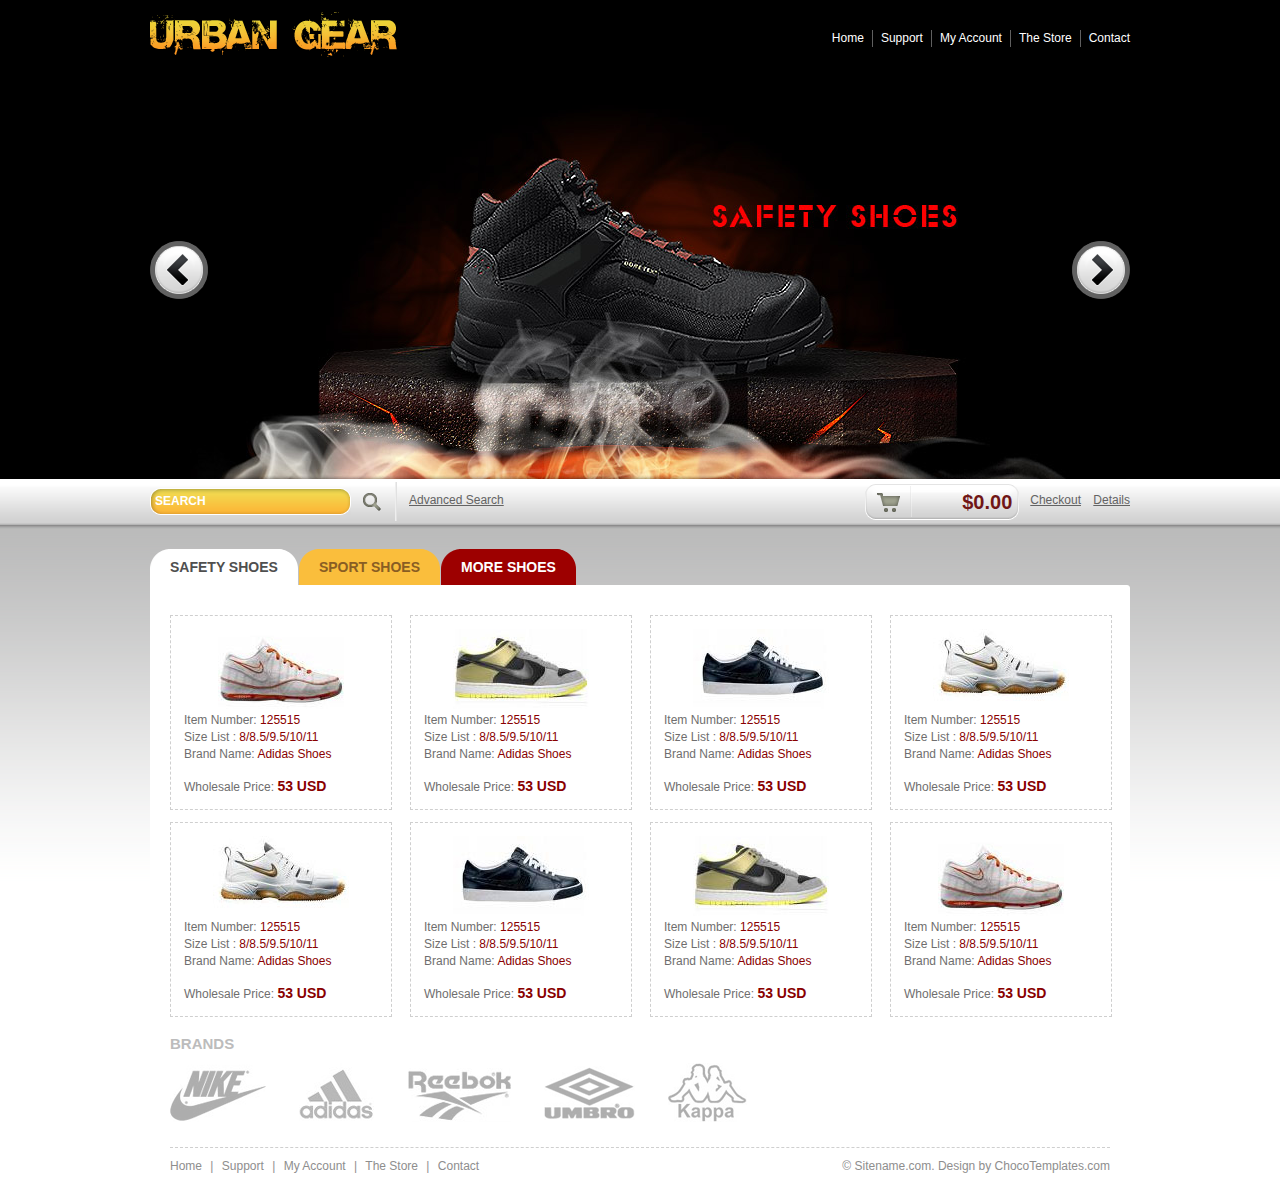
<file: shoes/index.html>
<!DOCTYPE html PUBLIC "-//W3C//DTD XHTML 1.0 Transitional//EN" "http://www.w3.org/TR/xhtml1/DTD/xhtml1-transitional.dtd">
<html xmlns="http://www.w3.org/1999/xhtml">
<head>
<title>Wing the Air</title>
<meta http-equiv="Content-type" content="text/html; charset=utf-8" />
<link rel="stylesheet" href="css/style.css" type="text/css" media="all" />
<!--[if lte IE 6]><style type="text/css" media="screen">.tabbed { height:420px; }</style><![endif]-->
<script src="js/jquery-1.4.1.min.js" type="text/javascript"></script>
<script src="js/jquery.jcarousel.pack.js" type="text/javascript"></script>
<script src="js/jquery.slide.js" type="text/javascript"></script>
<script src="js/jquery-func.js" type="text/javascript"></script>
</head>
<body>
<!-- Top -->
<div id="top">
  <div class="shell">
    <!-- Header -->
    <div id="header">
      <h1 id="logo"><a href="#">Urgan Gear</a></h1>
      <div id="navigation">
        <ul>
          <li><a href="#">Home</a></li>
          <li><a href="#">Support</a></li>
          <li><a href="#">My Account</a></li>
          <li><a href="#">The Store</a></li>
          <li class="last"><a href="#">Contact</a></li>
        </ul>
      </div>
    </div>
    <!-- End Header -->
    <!-- Slider -->
    <div id="slider">
      <div id="slider-holder">
        <ul>
          <li><a href="#"><img src="css/images/slide1.jpg" alt="" /></a></li>
          <li><a href="#"><img src="css/images/slide2.jpg" alt="" /></a></li>
          <li><a href="#"><img src="css/images/slide1.jpg" alt="" /></a></li>
          <li><a href="#"><img src="css/images/slide2.jpg" alt="" /></a></li>
          <li><a href="#"><img src="css/images/slide1.jpg" alt="" /></a></li>
          <li><a href="#"><img src="css/images/slide2.jpg" alt="" /></a></li>
        </ul>
      </div>
      <div id="slider-nav"> <a href="#" class="prev">Previous</a> <a href="#" class="next">Next</a> </div>
    </div>
    <!-- End Slider -->
  </div>
</div>
<!-- Top -->
<!-- Main -->
<div id="main">
  <div class="shell">
    <!-- Search, etc -->
    <div class="options">
      <div class="search">
        <form action="#" method="post">
          <span class="field">
          <input type="text" class="blink" value="SEARCH" title="SEARCH" />
          </span>
          <input type="text" class="search-submit" value="GO" />
        </form>
      </div>
      <span class="left"><a href="#">Advanced Search</a></span>
      <div class="right"> <span class="cart"> <a href="#" class="cart-ico">&nbsp;</a> <strong>$0.00</strong> </span> <span class="left more-links"> <a href="#">Checkout</a> <a href="#">Details</a> </span> </div>
    </div>
    <!-- End Search, etc -->
    <!-- Content -->
    <div id="content">
      <!-- Tabs -->
      <div class="tabs">
        <ul>
          <li><a href="#" class="active"><span>Safety Shoes</span></a></li>
          <li><a href="#"><span>Sport Shoes</span></a></li>
          <li><a href="#" class="red"><span>More Shoes</span></a></li>
        </ul>
      </div>
      <!-- Tabs -->
      <!-- Container -->
      <div id="container">
        <div class="tabbed">
          <!-- First Tab Content -->
          <div class="tab-content" style="display:block;">
            <div class="items">
              <div class="cl">&nbsp;</div>
              <ul>
                <li>
                  <div class="image"> <a href="#"><img src="css/images/image1.jpg" alt="" /></a> </div>
                  <p> Item Number: <span>125515</span><br />
                    Size List : <span>8/8.5/9.5/10/11</span><br />
                    Brand Name: <a href="#">Adidas Shoes</a> </p>
                  <p class="price">Wholesale Price: <strong>53 USD</strong></p>
                </li>
                <li>
                  <div class="image"> <a href="#"><img src="css/images/image2.jpg" alt="" /></a> </div>
                  <p> Item Number: <span>125515</span><br />
                    Size List : <span>8/8.5/9.5/10/11</span><br />
                    Brand Name: <a href="#">Adidas Shoes</a> </p>
                  <p class="price">Wholesale Price: <strong>53 USD</strong></p>
                </li>
                <li>
                  <div class="image"> <a href="#"><img src="css/images/image3.jpg" alt="" /></a> </div>
                  <p> Item Number: <span>125515</span><br />
                    Size List : <span>8/8.5/9.5/10/11</span><br />
                    Brand Name: <a href="#">Adidas Shoes</a> </p>
                  <p class="price">Wholesale Price: <strong>53 USD</strong></p>
                </li>
                <li>
                  <div class="image"> <a href="#"><img src="css/images/image4.jpg" alt="" /></a> </div>
                  <p> Item Number: <span>125515</span><br />
                    Size List : <span>8/8.5/9.5/10/11</span><br />
                    Brand Name: <a href="#">Adidas Shoes</a> </p>
                  <p class="price">Wholesale Price: <strong>53 USD</strong></p>
                </li>
                <li>
                  <div class="image"> <a href="#"><img src="css/images/image4.jpg" alt="" /></a> </div>
                  <p> Item Number: <span>125515</span><br />
                    Size List : <span>8/8.5/9.5/10/11</span><br />
                    Brand Name: <a href="#">Adidas Shoes</a> </p>
                  <p class="price">Wholesale Price: <strong>53 USD</strong></p>
                </li>
                <li>
                  <div class="image"> <a href="#"><img src="css/images/image3.jpg" alt="" /></a> </div>
                  <p> Item Number: <span>125515</span><br />
                    Size List : <span>8/8.5/9.5/10/11</span><br />
                    Brand Name: <a href="#">Adidas Shoes</a> </p>
                  <p class="price">Wholesale Price: <strong>53 USD</strong></p>
                </li>
                <li>
                  <div class="image"> <a href="#"><img src="css/images/image2.jpg" alt="" /></a> </div>
                  <p> Item Number: <span>125515</span><br />
                    Size List : <span>8/8.5/9.5/10/11</span><br />
                    Brand Name: <a href="#">Adidas Shoes</a> </p>
                  <p class="price">Wholesale Price: <strong>53 USD</strong></p>
                </li>
                <li>
                  <div class="image"> <a href="#"><img src="css/images/image1.jpg" alt="" /></a> </div>
                  <p> Item Number: <span>125515</span><br />
                    Size List : <span>8/8.5/9.5/10/11</span><br />
                    Brand Name: <a href="#">Adidas Shoes</a> </p>
                  <p class="price">Wholesale Price: <strong>53 USD</strong></p>
                </li>
              </ul>
              <div class="cl">&nbsp;</div>
            </div>
          </div>
          <!-- End First Tab Content -->
          <!-- Second Tab Content -->
          <div class="tab-content">
            <div class="items">
              <div class="cl">&nbsp;</div>
              <ul>
                <li>
                  <div class="image"> <a href="#"><img src="css/images/image2.jpg" alt="" /></a> </div>
                  <p> Item Number: <span>125515</span><br />
                    Size List : <span>8/8.5/9.5/10/11</span><br />
                    Brand Name: <a href="#">Adidas Shoes</a> </p>
                  <p class="price">Wholesale Price: <strong>53 USD</strong></p>
                </li>
                <li>
                  <div class="image"> <a href="#"><img src="css/images/image2.jpg" alt="" /></a> </div>
                  <p> Item Number: <span>125515</span><br />
                    Size List : <span>8/8.5/9.5/10/11</span><br />
                    Brand Name: <a href="#">Adidas Shoes</a> </p>
                  <p class="price">Wholesale Price: <strong>53 USD</strong></p>
                </li>
                <li>
                  <div class="image"> <a href="#"><img src="css/images/image2.jpg" alt="" /></a> </div>
                  <p> Item Number: <span>125515</span><br />
                    Size List : <span>8/8.5/9.5/10/11</span><br />
                    Brand Name: <a href="#">Adidas Shoes</a> </p>
                  <p class="price">Wholesale Price: <strong>53 USD</strong></p>
                </li>
                <li>
                  <div class="image"> <a href="#"><img src="css/images/image2.jpg" alt="" /></a> </div>
                  <p> Item Number: <span>125515</span><br />
                    Size List : <span>8/8.5/9.5/10/11</span><br />
                    Brand Name: <a href="#">Adidas Shoes</a> </p>
                  <p class="price">Wholesale Price: <strong>53 USD</strong></p>
                </li>
                <li>
                  <div class="image"> <a href="#"><img src="css/images/image1.jpg" alt="" /></a> </div>
                  <p> Item Number: <span>125515</span><br />
                    Size List : <span>8/8.5/9.5/10/11</span><br />
                    Brand Name: <a href="#">Adidas Shoes</a> </p>
                  <p class="price">Wholesale Price: <strong>53 USD</strong></p>
                </li>
                <li>
                  <div class="image"> <a href="#"><img src="css/images/image1.jpg" alt="" /></a> </div>
                  <p> Item Number: <span>125515</span><br />
                    Size List : <span>8/8.5/9.5/10/11</span><br />
                    Brand Name: <a href="#">Adidas Shoes</a> </p>
                  <p class="price">Wholesale Price: <strong>53 USD</strong></p>
                </li>
                <li>
                  <div class="image"> <a href="#"><img src="css/images/image1.jpg" alt="" /></a> </div>
                  <p> Item Number: <span>125515</span><br />
                    Size List : <span>8/8.5/9.5/10/11</span><br />
                    Brand Name: <a href="#">Adidas Shoes</a> </p>
                  <p class="price">Wholesale Price: <strong>53 USD</strong></p>
                </li>
                <li>
                  <div class="image"> <a href="#"><img src="css/images/image1.jpg" alt="" /></a> </div>
                  <p> Item Number: <span>125515</span><br />
                    Size List : <span>8/8.5/9.5/10/11</span><br />
                    Brand Name: <a href="#">Adidas Shoes</a> </p>
                  <p class="price">Wholesale Price: <strong>53 USD</strong></p>
                </li>
              </ul>
              <div class="cl">&nbsp;</div>
            </div>
          </div>
          <!-- End Second Tab Content -->
          <!-- Third Tab Content -->
          <div class="tab-content">
            <div class="items">
              <div class="cl">&nbsp;</div>
              <ul>
                <li>
                  <div class="image"> <a href="#"><img src="css/images/image3.jpg" alt="" /></a> </div>
                  <p> Item Number: <span>125515</span><br />
                    Size List : <span>8/8.5/9.5/10/11</span><br />
                    Brand Name: <a href="#">Adidas Shoes</a> </p>
                  <p class="price">Wholesale Price: <strong>53 USD</strong></p>
                </li>
                <li>
                  <div class="image"> <a href="#"><img src="css/images/image3.jpg" alt="" /></a> </div>
                  <p> Item Number: <span>125515</span><br />
                    Size List : <span>8/8.5/9.5/10/11</span><br />
                    Brand Name: <a href="#">Adidas Shoes</a> </p>
                  <p class="price">Wholesale Price: <strong>53 USD</strong></p>
                </li>
                <li>
                  <div class="image"> <a href="#"><img src="css/images/image3.jpg" alt="" /></a> </div>
                  <p> Item Number: <span>125515</span><br />
                    Size List : <span>8/8.5/9.5/10/11</span><br />
                    Brand Name: <a href="#">Adidas Shoes</a> </p>
                  <p class="price">Wholesale Price: <strong>53 USD</strong></p>
                </li>
                <li>
                  <div class="image"> <a href="#"><img src="css/images/image3.jpg" alt="" /></a> </div>
                  <p> Item Number: <span>125515</span><br />
                    Size List : <span>8/8.5/9.5/10/11</span><br />
                    Brand Name: <a href="#">Adidas Shoes</a> </p>
                  <p class="price">Wholesale Price: <strong>53 USD</strong></p>
                </li>
                <li>
                  <div class="image"> <a href="#"><img src="css/images/image4.jpg" alt="" /></a> </div>
                  <p> Item Number: <span>125515</span><br />
                    Size List : <span>8/8.5/9.5/10/11</span><br />
                    Brand Name: <a href="#">Adidas Shoes</a> </p>
                  <p class="price">Wholesale Price: <strong>53 USD</strong></p>
                </li>
                <li>
                  <div class="image"> <a href="#"><img src="css/images/image4.jpg" alt="" /></a> </div>
                  <p> Item Number: <span>125515</span><br />
                    Size List : <span>8/8.5/9.5/10/11</span><br />
                    Brand Name: <a href="#">Adidas Shoes</a> </p>
                  <p class="price">Wholesale Price: <strong>53 USD</strong></p>
                </li>
                <li>
                  <div class="image"> <a href="#"><img src="css/images/image4.jpg" alt="" /></a> </div>
                  <p> Item Number: <span>125515</span><br />
                    Size List : <span>8/8.5/9.5/10/11</span><br />
                    Brand Name: <a href="#">Adidas Shoes</a> </p>
                  <p class="price">Wholesale Price: <strong>53 USD</strong></p>
                </li>
                <li>
                  <div class="image"> <a href="#"><img src="css/images/image4.jpg" alt="" /></a> </div>
                  <p> Item Number: <span>125515</span><br />
                    Size List : <span>8/8.5/9.5/10/11</span><br />
                    Brand Name: <a href="#">Adidas Shoes</a> </p>
                  <p class="price">Wholesale Price: <strong>53 USD</strong></p>
                </li>
                <li>
                  <div class="image"> <a href="#"><img src="css/images/image2.jpg" alt="" /></a> </div>
                  <p> Item Number: <span>125515</span><br />
                    Size List : <span>8/8.5/9.5/10/11</span><br />
                    Brand Name: <a href="#">Adidas Shoes</a> </p>
                  <p class="price">Wholesale Price: <strong>53 USD</strong></p>
                </li>
                <li>
                  <div class="image"> <a href="#"><img src="css/images/image2.jpg" alt="" /></a> </div>
                  <p> Item Number: <span>125515</span><br />
                    Size List : <span>8/8.5/9.5/10/11</span><br />
                    Brand Name: <a href="#">Adidas Shoes</a> </p>
                  <p class="price">Wholesale Price: <strong>53 USD</strong></p>
                </li>
                <li>
                  <div class="image"> <a href="#"><img src="css/images/image2.jpg" alt="" /></a> </div>
                  <p> Item Number: <span>125515</span><br />
                    Size List : <span>8/8.5/9.5/10/11</span><br />
                    Brand Name: <a href="#">Adidas Shoes</a> </p>
                  <p class="price">Wholesale Price: <strong>53 USD</strong></p>
                </li>
                <li>
                  <div class="image"> <a href="#"><img src="css/images/image2.jpg" alt="" /></a> </div>
                  <p> Item Number: <span>125515</span><br />
                    Size List : <span>8/8.5/9.5/10/11</span><br />
                    Brand Name: <a href="#">Adidas Shoes</a> </p>
                  <p class="price">Wholesale Price: <strong>53 USD</strong></p>
                </li>
                <li>
                  <div class="image"> <a href="#"><img src="css/images/image1.jpg" alt="" /></a> </div>
                  <p> Item Number: <span>125515</span><br />
                    Size List : <span>8/8.5/9.5/10/11</span><br />
                    Brand Name: <a href="#">Adidas Shoes</a> </p>
                  <p class="price">Wholesale Price: <strong>53 USD</strong></p>
                </li>
                <li>
                  <div class="image"> <a href="#"><img src="css/images/image1.jpg" alt="" /></a> </div>
                  <p> Item Number: <span>125515</span><br />
                    Size List : <span>8/8.5/9.5/10/11</span><br />
                    Brand Name: <a href="#">Adidas Shoes</a> </p>
                  <p class="price">Wholesale Price: <strong>53 USD</strong></p>
                </li>
                <li>
                  <div class="image"> <a href="#"><img src="css/images/image1.jpg" alt="" /></a> </div>
                  <p> Item Number: <span>125515</span><br />
                    Size List : <span>8/8.5/9.5/10/11</span><br />
                    Brand Name: <a href="#">Adidas Shoes</a> </p>
                  <p class="price">Wholesale Price: <strong>53 USD</strong></p>
                </li>
                <li>
                  <div class="image"> <a href="#"><img src="css/images/image1.jpg" alt="" /></a> </div>
                  <p> Item Number: <span>125515</span><br />
                    Size List : <span>8/8.5/9.5/10/11</span><br />
                    Brand Name: <a href="#">Adidas Shoes</a> </p>
                  <p class="price">Wholesale Price: <strong>53 USD</strong></p>
                </li>
              </ul>
              <div class="cl">&nbsp;</div>
            </div>
          </div>
          <!-- End Third Tab Content -->
        </div>
        <!-- Brands -->
        <div class="brands">
          <h3>Brands</h3>
          <div class="logos"> <a href="#"><img src="css/images/logo1.gif" alt="" /></a> <a href="#"><img src="css/images/logo2.gif" alt="" /></a> <a href="#"><img src="css/images/logo3.gif" alt="" /></a> <a href="#"><img src="css/images/logo4.gif" alt="" /></a> <a href="#"><img src="css/images/logo5.gif" alt="" /></a> </div>
        </div>
        <!-- End Brands -->
        <!-- Footer -->
        <div id="footer">
          <div class="left"> <a href="#">Home</a> <span>|</span> <a href="#">Support</a> <span>|</span> <a href="#">My Account</a> <span>|</span> <a href="#">The Store</a> <span>|</span> <a href="#">Contact</a> </div>
          <div class="right"> &copy; Sitename.com. Design by <a href="http://chocotemplates.com">ChocoTemplates.com</a> </div>
        </div>
        <!-- End Footer -->
      </div>
      <!-- End Container -->
    </div>
    <!-- End Content -->
  </div>
</div>
<!-- End Main -->
</body>
</html>
</file>
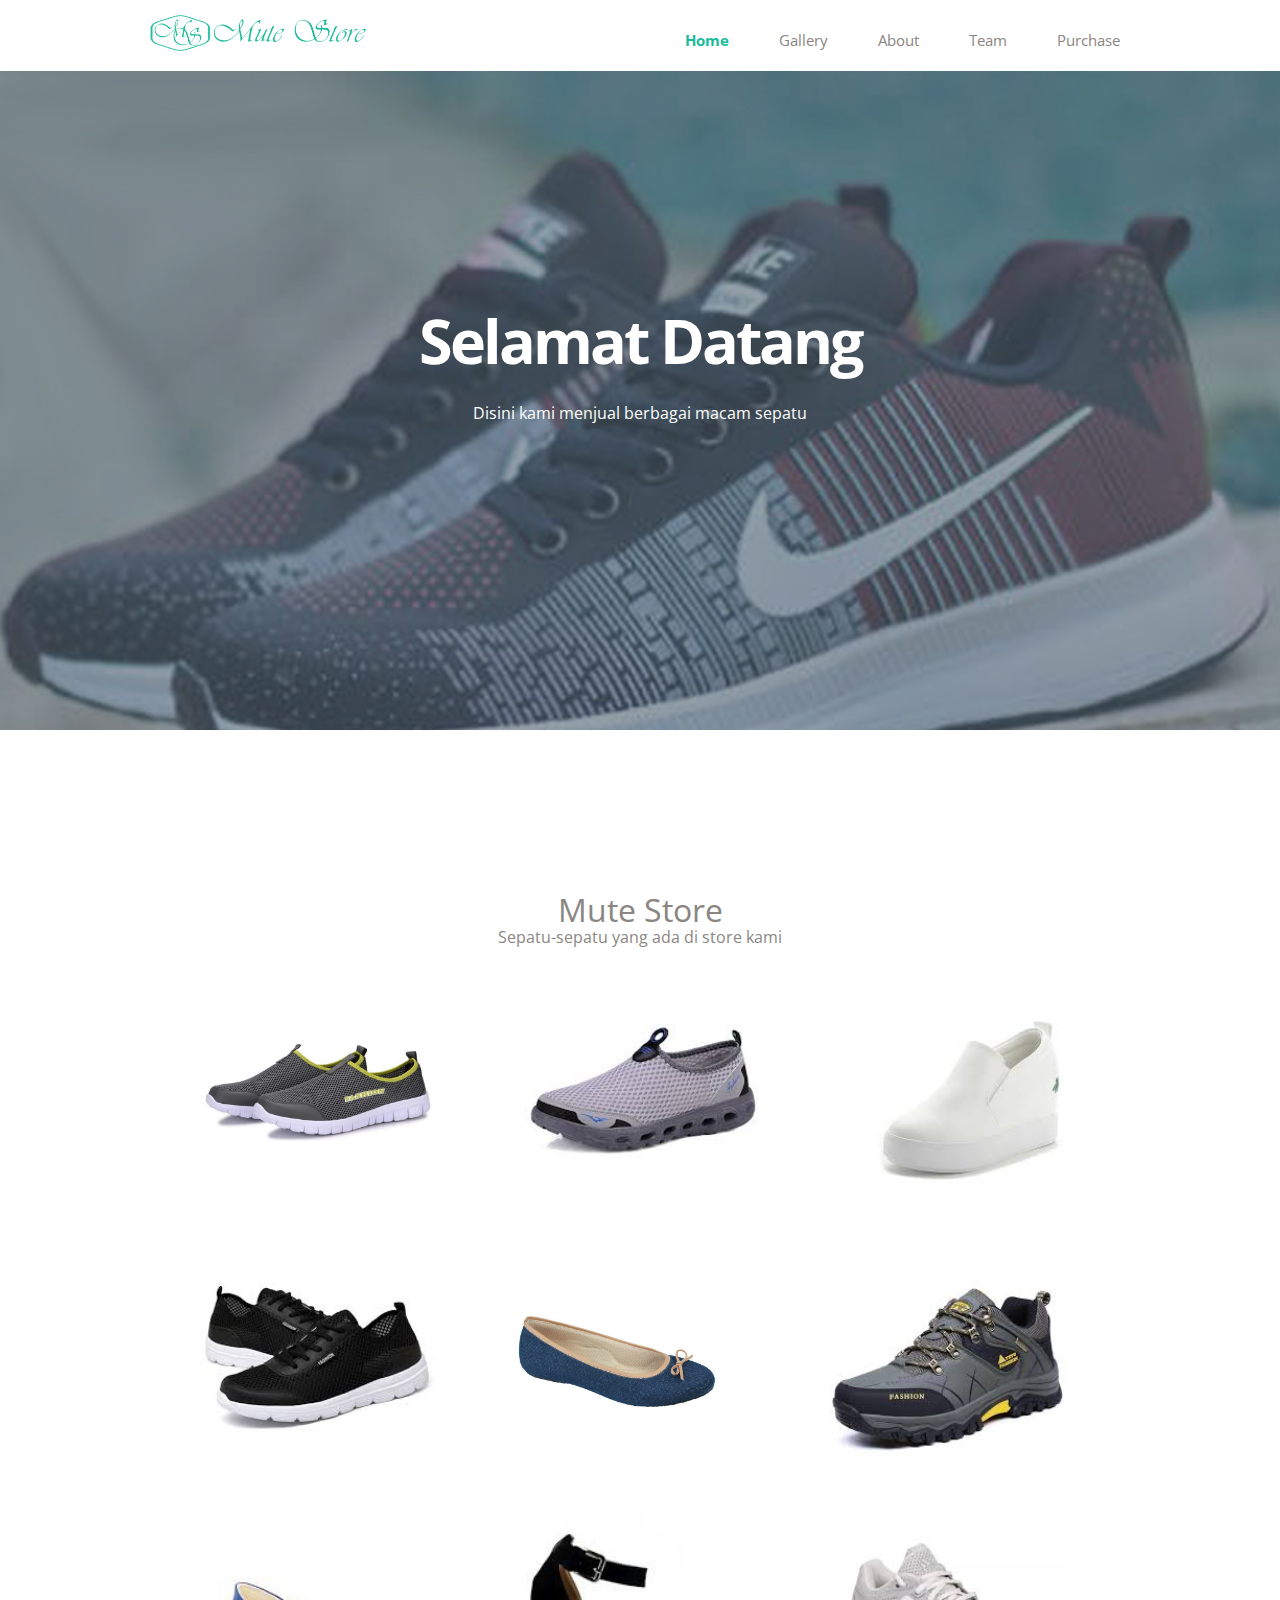
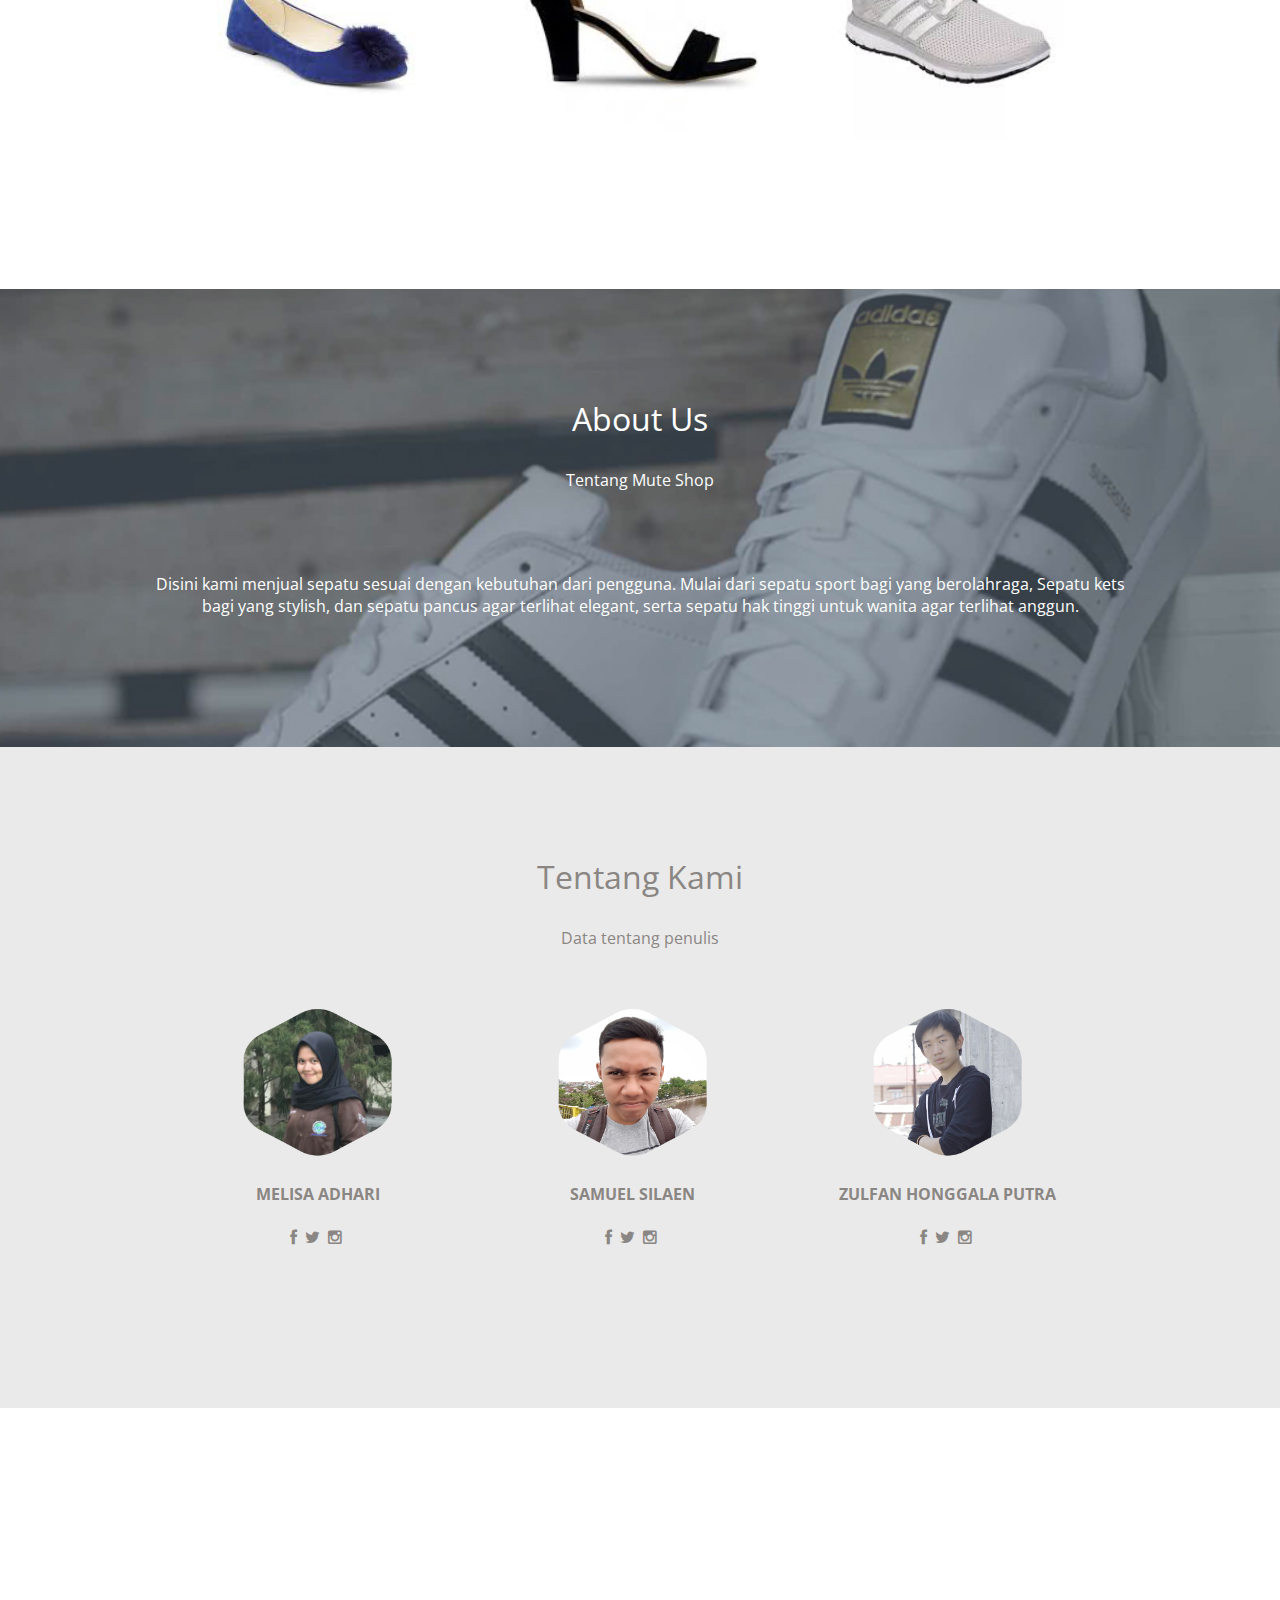
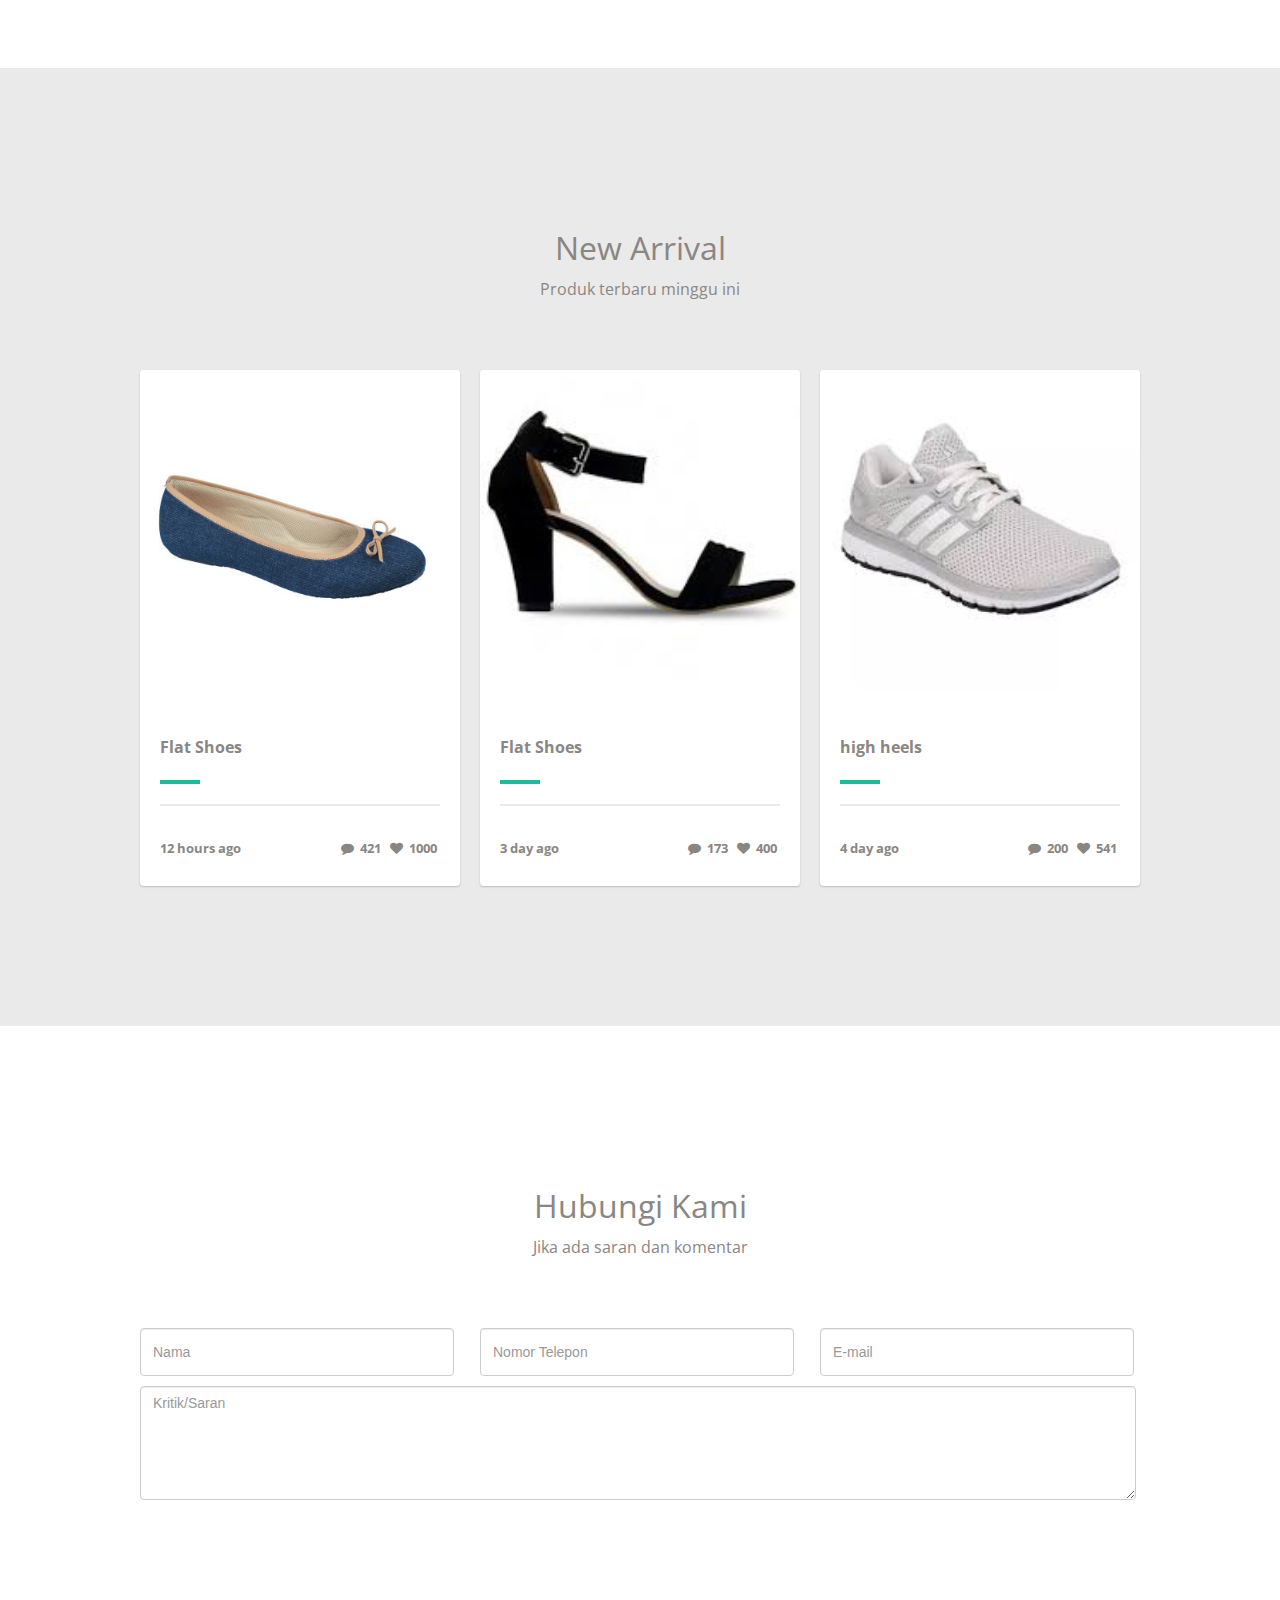
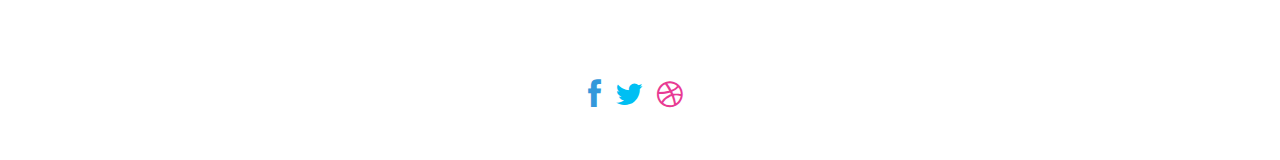
<file: uas/Sharwadarma/index.html>
<!DOCTYPE HTML>
<!--[if lt IE 7]><html class="no-js lt-ie9 lt-ie8 lt-ie7"><![endif]-->
<!--[if IE 7]><html class="no-js lt-ie9 lt-ie8"><![endif]-->
<!--[if IE 8]><html class="no-js lt-ie9"><![endif]-->
<!--[if gt IE 8]><!--><html class="no-js"><!--<![endif]-->
<head>
	<meta http-equiv="Content-Type" content="text/html; charset=utf-8"/>
	<meta name="viewport" content="width=device-width, initial-scale = 1.0, user-scalable = no">
	<title>Mute Store </title>
	<link href='http://fonts.googleapis.com/css?family=Open+Sans:400,700,600' rel='stylesheet' type='text/css'>
	<link rel="stylesheet" href="css/normalize.css" media="screen">
	<link rel="stylesheet" href="css/grid.css" media="screen">
	<link rel="stylesheet" href="css/style.css" media="screen">
	<link rel="stylesheet" href="plugin/font-awesome/css/font-awesome.css" media="screen">
	<!-- <link rel="stylesheet" href="css/style.min.css" type="text/css" media="screen"> -->
	<!--[if IE]><script src="http://html5shim.googlecode.com/svn/trunk/html5.js"></script><![endif]-->
</head>

<body>

	<div class="menu">
		<div class="container clearfix">

			<div id="logo" class="grid_3">
				<img src="images/logo1.jpg">
			</div>

			<div id="nav" class="grid_9 omega">
				<ul class="navigation">
					<li data-slide="1">Home</li>
					<li data-slide="2">Gallery</li>
					<li data-slide="3">About</li>
					<li data-slide="4">Team</li>
					<li data-slide="5">Purchase</li>
					
					
				</ul>
			</div>

		</div>
	</div>


	<div class="slide" id="slide1" data-slide="1" data-stellar-background-ratio="0.5">
		<div class="container clearfix">

			<center>
			<div id="content" class="grid_12">
				<h1>Selamat Datang</h1>
				
				<p>Disini kami menjual berbagai macam sepatu</p>
				
			</div>
			</center>
		</div>
	</div>



	<div class="slide" id="services" data-slide="2" data-stellar-background-ratio="0.5">
		
		<div class="container clearfix">

			<h2>Mute Store</h2>
			<p class="heading">Sepatu-sepatu yang ada di store kami </p>
			<div>
				

				<div class="grid_3">
					<img src="images/thumb/1.jpg">
				</div>
				<div class="grid_3">
					<img src="images/thumb/2.jpg">
				</div>
				<div class="grid_3">
					<img src="images/thumb/3.jpg">
				</div>
				<div class="grid_3 omega">
					<img src="images/thumb/4.jpg">
				</div>
				<div class="grid_3">
					<img src="images/thumb/5.jpg">
				</div>
				<div class="grid_3">
					<img src="images/thumb/6.jpg">
				</div>
				<div class="grid_3">
					<img src="images/thumb/7.jpg">
				</div>
				<div class="grid_3 omega">
					<img src="images/thumb/8.jpg">
				</div>
				<div class="grid_3">
					<img src="images/thumb/9.jpg">
				</div>
				</div>
				</div>
			</div>

		</div>
	</div>

	<div class="slide" id="about" data-slide="3" data-stellar-background-ratio="0.5">
		<div class="container clearfix">
			<center>
			<h2>About Us</h2>
			<p class="heading">Tentang Mute Shop</p><br>
			Disini kami menjual sepatu sesuai dengan kebutuhan dari pengguna. Mulai dari
			sepatu sport bagi yang berolahraga, Sepatu kets bagi yang stylish, dan 
			sepatu pancus agar terlihat elegant, serta sepatu hak tinggi untuk wanita agar
			terlihat anggun.
			</center>
		</div>
	</div>


	<div class="slide" id="slide4" data-slide="4" data-stellar-background-ratio="0.5">
		<div class="container clearfix">

			<center>
			<h2>Tentang Kami</h2>
			<p class="heading">Data tentang penulis </p><br>
			<div class="grid_3">
				<img src="images/team/1.jpg" width="150px" height="150px" class="hexagon">
				<h4>Melisa Adhari</h4>
				
				<i class="fa fa-facebook"></i>&nbsp; 
				<i class="fa fa-twitter"></i>&nbsp;
				<i class="fa fa-instagram"></i>&nbsp; 
				
			</div>
			<div class="grid_3">
				<img src="images/team/2.jpg" width="150px" height="150px" class="hexagon">
				<h4>Samuel Silaen</h4>
				
				<i class="fa fa-facebook"></i>&nbsp; <i class="fa fa-twitter"></i>&nbsp; <i class="fa fa-instagram"></i>&nbsp; 
			</div>
			<div class="grid_3">
				<img src="images/team/3.jpg" width="150px" height="150px" class="hexagon">
				<h4>Zulfan Honggala Putra</h4>
				
				<i class="fa fa-facebook"></i>&nbsp; <i class="fa fa-twitter"></i>&nbsp;  <i class="fa fa-instagram"></i>&nbsp; 
			</div>
			</center>
		</div>
	</div>
	<div class="slide" id="skill" data-slide="4" data-stellar-background-ratio="0.5">
		<div class="container clearfix">
			
		</div>
	</div>

	


	<div class="slide" id="blogs" data-slide="5" data-stellar-background-ratio="0.5">
		<div class="container clearfix">

			<h2>New Arrival</h2>
			<p class="heading">Produk terbaru minggu ini </p>
			<div>
				
				<div class="grid_4">
					<div class="thumbnail">
						<img src="images/thumb/5.jpg" width="100%" height="100%">
							<div class="buttons">
								<center>
								<div class="inner-btn">
								<a href="" class="btn btn-success btn-lg"><i class="fa fa-share-square-o"></i></a>
								<a href="" class="btn btn-success btn-lg"><i class="fa fa-eye"></i></a>
								</div>
								</center>
							</div>
					</div>
					<div class="info">
						<h4> <a href="">Flat Shoes</a></h4><div class="decor"></div>
						
					</div><hr class="separate">
					<div class="author">
						<p class="pull-left">12 hours ago</p><p class="pull-right"><i class="fa fa-comment"></i> &nbsp;421&nbsp;&nbsp; <i class="fa fa-heart"></i> &nbsp;1000&nbsp; </p>
					</div>
				</div>
				<div class="grid_4">
					<div class="thumbnail">
						<img src="images/thumb/8.jpg" width="100%" height="100%">
							<div class="buttons">
								<center>
								<div class="inner-btn">
								<a href="" class="btn btn-success btn-lg"><i class="fa fa-share-square-o"></i></a>
								<a href="" class="btn btn-success btn-lg"><i class="fa fa-eye"></i></a>
								</div>
								</center>
							</div>
					</div>
					<div class="info">
						<h4>  <a href="">Flat Shoes</a></h4><div class="decor"></div>
						
					</div><hr class="separate">
					<div class="author">
						<p class="pull-left">3 day ago</p><p class="pull-right"><i class="fa fa-comment"></i> &nbsp;173&nbsp;&nbsp; <i class="fa fa-heart"></i> &nbsp;400&nbsp; </p>
					</div>
				</div>
				<div class="grid_4 omega">
					<div class="thumbnail">
						<img src="images/thumb/9.jpg" width="100%" height="100%">
							<div class="buttons">
								<center>
								<div class="inner-btn">
								<a href="" class="btn btn-success btn-lg"><i class="fa fa-share-square-o"></i></a>
								<a href="" class="btn btn-success btn-lg"><i class="fa fa-eye"></i></a>
								</div>
								</center>
							</div>
					</div>
					<div class="info">
						<h4>  <a href="">high heels</a></h4><div class="decor"></div>
					</div><hr class="separate">
					<div class="author">
						<p class="pull-left">4 day ago</p><p class="pull-right"><i class="fa fa-comment"></i> &nbsp;200&nbsp;&nbsp; <i class="fa fa-heart"></i> &nbsp;541&nbsp; </p>
					</div>
				</div>
				
			</div>

		</div>
	</div>


    
    <div class="slide" id="contact" data-slide="7" data-stellar-background-ratio="0.5">
		<div class="container clearfix">

			<h2>Hubungi Kami</h2>
			<p class="heading">Jika ada saran dan komentar</p>
			
                    <div class="grid_4">
                        <input type="text" class="form-control" placeholder="Nama">
                    </div>
					<div class="grid_4">
                        <input type="text" class="form-control" placeholder="Nomor Telepon">
                    </div>
                    <div class="grid_4 omega">
                        <input type="text" class="form-control" placeholder="E-mail">
                    </div>
                    	<textarea class="form-control" rows="5" placeholder="Kritik/Saran"></textarea>

		</div>
	</div>


    <footer>
        <center>
    	<i class="fa fa-facebook"></i>
        <i class="fa fa-twitter"></i>
        <i class="fa fa-dribbble"></i>
        </center>
    </footer>
	

	<script src="http://ajax.googleapis.com/ajax/libs/jquery/1.7.2/jquery.min.js"></script>
	<script src="js/jquery.stellar.min.js"></script>
	<script src="js/waypoints.min.js"></script>
	<script src="js/jquery.easing.1.3.js"></script>
	<script src="js/scripts.js"></script>
	<!-- <script type="text/javascript" src="js/scripts.min.js"></script> -->
</body>
</html>
</file>
<file: shoes/css/style.css>
* { padding:0; margin:0; outline:0; }
body {
	background:#fff;
	font-family: Arial, sans-serif;
	font-size:12px;
	line-height:17px;
	color:#6f6e6e;
}
input, textarea, select { font-family: Arial, sans-serif; font-size:12px; color:#333; }
textarea { overflow:auto;}

a img { border:0; }

a { color:#890000; text-decoration: none; cursor:pointer; }
a:hover { color:#333; }

.left, .alignleft { float:left; display:inline; }
.right, .alignright { float:right; display:inline; }

.cl { font-size:0; line-height:0; clear:both; display:block; height:0; }

.al { text-align: left; }
.ar { text-align: right; }
.ac { text-align: center; }

h3 { font-size:15px; line-height:18px; color:#bcbcbc; text-transform: uppercase; }

h1#logo { font-size:0; line-height:0; width:248px; height:61px; float:left; }
h1#logo a{ display:block; height:61px; text-indent: -4000px; background:url(images/logo.gif); }

#navigation { float:right; white-space:nowrap; }
#navigation ul{ list-style-type: none; padding-top:30px;}
#navigation ul li{ float:left; display:inline; border-right:solid 1px #5f5f5f; padding-right:8px; margin-right:8px;}
#navigation ul li.last{ border-right:0; padding-right:0; margin-right:0;}
#navigation ul li a{ color:#fff;}
#navigation ul li a:hover,
#navigation ul li a.active { color:#ffd900; }


.shell { width:980px; margin:0 auto; }

#top { height:479px; background:#000; }
#header { height:61px; }

#slider { width:980px; height:418px; position:relative; overflow:hidden; }
#slider-holder { width:980px; height:418px; position:relative; overflow:hidden; }
#slider-holder ul{ width:980px; height:418px; position:relative; overflow:hidden; list-style-type: none;}
#slider-holder .jcarousel-clip{ width:980px; height:418px; position:relative; overflow:hidden; }

#slider-holder ul li{ width:980px; height:418px; position:relative; overflow:hidden; float:left; display:inline; }
#slider-nav a{ position:absolute; top:180px; font-size:0; line-height:0; z-index:2; width:58px; height:58px; text-indent: -4000px;}
#slider-nav a.prev{ background:url(images/prev.gif); left:0;}
#slider-nav a.next{ background:url(images/next.gif); right:0;}


#main { width:100%; background:url(images/main.gif) repeat-x 0 0;}

.options { height:47px; white-space:nowrap; padding-top:3px;}
.options .search{ float:left; padding:6px 0 0 0; background:url(images/border.gif) repeat-y right 0; height:33px; margin-right:12px;}
.options .search .field{ float:left; width:191px; height:21px; background:url(images/field.gif); padding:6px 5px 0 5px;}
.options .search .field input{ width:191px; border:0; background:transparent; color:#fff; font-weight: bold;}
.search-submit{ float:left; font-size:0; line-height:0; width:24px; height:27px; background:url(images/search.gif); text-indent: -4000px; border:0; margin-left:9px; cursor:pointer; position:relative; top:1px; margin-right:13px;}

.options a { color:#636363; text-decoration: underline;}
.options a:hover { color:#890000; text-decoration: none;}
.options span.left { padding:10px 0 0 0;}
.options span.more-links { margin-left:2px;}
.options span.more-links a{ margin-left:9px;}

.cart { float:left; position:relative; top:2px; }
.cart strong{ float:left; width:95px; height:36px; background:url(images/cart-price.gif); text-align: right; font-size:20px; color:#701616; line-height:36px; padding:0 7px 0 5px;}
.cart-ico{ float:left; width:47px; height:36px; background:url(images/cart.gif) no-repeat 0 0; font-size:0; line-height:0; text-indent: -4000px;}

#content { padding-top:20px; }

.tabs { height:36px; }
.tabs ul{ list-style-type: none; font-size:14px; text-transform: uppercase; font-weight: bold; }
.tabs ul li{ float:left; display:inline; margin-right:1px; }
.tabs ul li a,
.tabs ul li a span { float:left; height:36px; background:url(images/tab.gif) no-repeat 0 -37px; padding:0 0 0 20px;}
.tabs ul li a span { background-position:right -37px; padding:0 20px 0 0;}
.tabs ul li a { position:relative; line-height:36px; color:#895d23; }


.tabs ul li a.red { background-position:0 -74px; color:#fff; }
.tabs ul li a.red span{ background-position:right -74px;}

.tabs ul li a.active,
.tabs ul li a:hover { background-position:0 0; color:#4f4f4f; }
.tabs ul li a.active span,
.tabs ul li a:hover span{ background-position:right 0;}

#container { background:#fff url(images/container-t.gif) no-repeat 0 0; padding:30px 20px; }

.items { position:relative; width:960px; margin-right:-20px; padding-bottom:5px; }
.items ul{ list-style-type: none;}
.items ul .image{ text-align: center;}
.items ul li{ float:left; border:dashed 1px #cfcfcf; width:194px; margin:0 18px 12px 0; padding:13px; }
.items ul li p span{ color:#890000}
.items ul li p.price{ padding-top:15px; }
.items ul li p.price strong{ color:#890000; font-size:14px;}

.brands h3 { padding-bottom:10px;}
.brands a { margin-right:30px;}

#footer { border-top:dashed 1px #cfcfcf; margin-top:20px; padding:10px 0; color:#8e8e8e;}
#footer a{ color:#8e8e8e; }
#footer a:hover{ color:#9d0000; }
#footer span{ padding:0 5px;}

.tab-content { display:none;}

.tabbed { min-height:420px;}
</file>
<file: uas/Sharwadarma/css/grid.css>
/* Computer */
.grid_1 { width: 6.5%; } 
.grid_2 { width: 15%; } 
.grid_3 { width: 23.5%; } 
.grid_4 { width: 32%; } 
.grid_5 { width: 40.5%; }
.grid_6 { width: 49%; } 
.grid_7 { width: 57.5%; } 
.grid_8 { width: 66%; } 
.grid_9 { width: 74.5%; } 
.grid_10 { width: 83%; } 
.grid_11 { width: 91.5%; } 
.grid_12 { width: 100%; } 

.grid_1,
.grid_2,
.grid_3,
.grid_4,
.grid_5,
.grid_6,
.grid_7,
.grid_8,
.grid_9,
.grid_10,
.grid_11,
.grid_12 {
	margin: 0 2% 1% 0;
	float: left;
	display: block;
}

.alpha{margin-left:0;}
.omega{margin-right:0;}

.container{
	width: 90%; /*width: 1000px;*/
	max-width: 1000px;
	margin: auto;
	
}



.clear{clear:both;display:block;overflow:hidden;visibility:hidden;width:0;height:0}.clearfix:after{clear:both;content:' ';display:block;font-size:0;line-height:0;visibility:hidden;width:0;height:0}* html .clearfix,*:first-child+html .clearfix{zoom:1}




/* Mobile */
@media screen and (max-width : 480px) {

.grid_1,
.grid_2,
.grid_3,
.grid_4,
.grid_5,
.grid_6,
.grid_7,
.grid_8,
.grid_9,
.grid_10,
.grid_11,
.grid_12 {
	width:100%;
}

}
</file>
<file: uas/Sharwadarma/css/style.css>
/* Global */

body {
	font-family: 'Open Sans', sans-serif;
	font-weight: 400;
	font-size: 1em;
	color: #8a8683;
	background-color:#ffffff;
}
img {
	max-width: 100%;
}
a:link {
	text-decoration: none;
}

.hexagon {
  -webkit-mask-box-image: url(../images/mask.png);
  -moz-mask-box-image: url(../images/mask.png);
  -o-mask-box-image: url(../images/mask.png);
  mask-box-image: url(../images/mask.png);
}
.pull-right {
  float: right !important;
}

.pull-left {
  float: left !important;
}


/* Navigation */

.menu {
	position:fixed;
	top:0px;
	width:100%; 
	height:auto; 
	background-color:#ffffff;
	z-index:100;
}
#logo {
	text-align: center;
	margin: 10px 0;
}
#nav {
	text-align: right;
	margin: 30px 0 0 0;
}
.navigation{
	float: right;
	list-style: none;
	margin: 0;
}
.navigation li{
	float: left;
	padding:0 0 0 50px;
    font-size: 15px;

	-webkit-transition:0.3s;
	-moz-transition:0.3s;
	-o-transition:0.3s;
	transition:0.3s;


}
.navigation li:hover{
	cursor:pointer;
	color: #1abc9c;
}

.navigation .active{
	cursor:pointer;
	color: #1abc9c;
	font-weight:bold;
}




/* General Slides */ 

.slide{
	background-attachment: fixed;
	width:100%;
	height:auto;
	position: relative;
	padding: 130px 0;
}



/* Slide 1 */ 

#slide1{
	background:url(../images/wallpaper1.jpg);
	-webkit-background-size:cover;
        -moz-background-size:cover;    
    background-size:cover;
    color: #ffffff;
    padding:280px 0;

}
#slide1 h1 {
	font-size: 3.8em;
	letter-spacing: -3px;
	line-height: 0px;
	color:#ffffff;
	font-weight: 700;
}
#slide1 h2 {
	font-size: 2em;
	color: #ffffff;
	line-height: 0px;
	padding-bottom:20px;
	font-weight: 400;
}
#slide1 a{
}




/* Slide 2 */ 

#services{
	background-color:#ffffff;
	color:#8a8683;
	text-align: center;
}
#services h1 {
	font-size: 3.8em;
	letter-spacing: -3px;
	line-height: 0px;
	color:#8a8683;
	font-weight: 700;
}
#services h2 {
	font-size: 2em;
	color: #8a8683;
	line-height: 0px;
	margin-top: 50px;
	font-weight: 400;
}
#services h3 {
	margin-bottom: 0px;
}
#services .fa{
	font-size: 56px;
	margin-bottom: 20px;

	-webkit-transition:0.3s;
	-moz-transition:0.3s;
	-o-transition:0.3s;
	transition:0.3s;
}
#services .grid_3:hover .fa{
	color:#1abc9c; 
}
#services img{
	width : 100%;
	height : 100%;
	float : left;
}
#services .grid_3 {
	margin-left: 50px;
	padding : 10px 10px;
	border-radius: 10px;
	-webkit-transition:0.3s;
	-moz-transition:0.3s;
	-o-transition:0.3s;
	transition:0.3s;
}
#services .grid_3:hover {
	background: #1abc9c;
	color: #ffffff;
}

/* Slide 3 */ 

#about{
	background:url(../images/wallpaper2.jpg);
	-webkit-background-size:cover;
        -moz-background-size:cover;    
    background-size:cover;
    color: #ffffff;
}
#about h1 {
	font-size: 3.8em;
	letter-spacing: -3px;
	line-height: 0px;
	color:#8a8683;
	font-weight: 700;
}
#about h2 {
	font-size: 2em;
	color: #ffffff;
	line-height: 0px;
	padding-bottom:20px;
	font-weight: 400;
	text-align: center;
	margin-bottom: 30px;
}
#about .heading {
	text-align: center;
	margin-bottom: 60px;
}


/* Slide 4 */

#slide4{
	background-color:#eaeaea;
	color:#8a8683;
}
#slide4 h1 {
	font-size: 3.8em;
	letter-spacing: -3px;
	line-height: 0px;
	color:#8a8683;
	font-weight: 700;
}
#slide4 h2 {
	font-size: 2em;
	color:#8a8683;
	line-height: 0px;
	padding-bottom:20px;
	font-weight: 400;
	margin-bottom: 30px;
}
#slide4 h4 {
	text-transform: uppercase;
}
#slide4 .grid_3 p {
	font-style: italic;
	margin-top: -15px;
}
#slide4 .grid_3 {
	padding-top: 20px;
	padding-bottom: 20px;
	margin-left: 60px;
	border-radius: 10px;
	-webkit-transition:0.3s;
	-moz-transition:0.3s;
	-o-transition:0.3s;
	transition:0.3s;
}
#slide4 .grid_3:hover {
	background: #1abc9c;
	color: #ffffff;
}

/* Slide 4 */ 

#skill{
  background-color:#ffffff;
  color:#8a8683;
  text-align: center;
}
#skill h1 {
  font-size: 3.8em;
  letter-spacing: -3px;
  line-height: 0px;
  color:#8a8683;
  font-weight: 700;
}
#skill h2 {
  font-size: 2em;
  color: #8a8683;
  line-height: 0px;
  margin-top: 50px;
  font-weight: 400;
  margin-bottom: 30px;
}
#skill h3 {
  margin-bottom: 0px;
}
#skill .heading {
  margin-bottom: 70px;
}

/* Slide 5 */ 

#portfolio{
  background-color:#eaeaea;
  color:#8a8683;
  text-align: center;
}
#portfolio h1 {
  font-size: 3.8em;
  letter-spacing: -3px;
  line-height: 0px;
  color:#8a8683;
  font-weight: 700;
}
#portfolio h2 {
  font-size: 2em;
  color: #8a8683;
  line-height: 0px;
  margin-top: 50px;
  margin-bottom: 30px;
  font-weight: 400;
}
#portfolio h3 {
  margin-bottom: 0px;
}
#portfolio .heading {
  margin-bottom: 70px;
}
#portfolio  {
  border-radius: 4px;
}

/* Slide 5 */ 

#client{
  background-color:#ffffff;
  color:#8a8683;
  text-align: center;
}
#client h1 {
  font-size: 3.8em;
  letter-spacing: -3px;
  line-height: 0px;
  color:#8a8683;
  font-weight: 700;
}
#client h2 {
  font-size: 2em;
  color: #8a8683;
  line-height: 0px;
  margin-top: 50px;
  margin-bottom: 30px;
  font-weight: 400;
  text-align: center;
}
#client h3 {
  margin-bottom: 0px;
}
#client .heading {
  margin-bottom: 70px;
}

/* Slide 5 */ 

#testimonials{
  background:url(../images/bg-testimonial.jpg);
  -webkit-background-size:cover;
        -moz-background-size:cover;    
    background-size:cover;
  color:#ffffff;
  text-align: center;
}
#testimonials h1 {
  font-size: 3.8em;
  letter-spacing: -3px;
  line-height: 0px;
  color:#8a8683;
  font-weight: 700;
}
#testimonials h2 {
  font-size: 2em;
  color: #ffffff;
  line-height: 0px;
  margin-top: 50px;
  margin-bottom: 30px;
  font-weight: 400;
}
#testimonials h3 {
  margin-bottom: 0px;
}
#testimonials .heading {
  margin-bottom: 70px;
}
.browsermockup {
  margin-bottom: -280px;
}

/* Slide 6 */ 

#blogs{
  background-color:#eaeaea;
  color:#8a8683;
  text-align: center;
}
#blogs h1 {
  font-size: 3.8em;
  letter-spacing: -3px;
  line-height: 0px;
  color:#8a8683;
  font-weight: 700;
}
#blogs h2 {
  font-size: 2em;
  color: #8a8683;
  line-height: 0px;
  margin-top: 50px;
  margin-bottom: 30px;
  font-weight: 400;
  text-align: center;
}
#blogs h3 {
  margin-bottom: 0px;
}
#blogs .heading {
  margin-bottom: 70px;
}
#blogs img {
  border-top-left-radius: 4px;
  border-top-right-radius: 4px;
}
#blogs .grid_4 {
  background: #fff;
  box-shadow: 0 1px 2px rgba(0, 0, 0, .2);
  text-align: left;
  border-radius: 4px;
}
.info {
  padding: 20px;
  display: block;
  position: relative;
}
.info::after {
    display: block;
    position: absolute;
    top: -12px;
    left: 23px;
    content: "";
    width: 15px;
    height: 15px;
    background: #fff;
    -webkit-transform: rotate(45deg);
    -ms-transform: rotate(45deg);
    -moz-transform: rotate(45deg);
    -o-transform: rotate(45deg);
    transform: rotate(45deg);
}

.info h4 > a {
  font-size: 16px;
  position: relative;
  padding: 0 0 10px 0;
  margin: 0 0 10px 0;
  line-height: 20px;
  color:#8a8683;
  -webkit-transition:0.3s;
-moz-transition:0.3s;
-o-transition:0.3s;
transition:0.3s;

}
.info h4 > a:hover {
  color:#1abc9c;
}
.info .decor {
  background: #1abc9c;
  width: 40px;
  height: 4px;
}
.separate {
  margin: 0px 20px 20px 20px;
  border: none;
  border: 1px solid #eaeaea;
}
.author {
  margin: 10px 20px 20px 20px;
  padding-bottom: 40px;
  font-size: 13px;
  font-weight: bold;
}
.buttons {
    display: block;
    position: absolute;
    left: 0;
    top: 0;
    width: 100%;
    height: 100%;
    border-top-left-radius: 5px;
    border-top-right-radius: 5px;
    background: rgba(255, 255, 255, .5);
    opacity: 0;
    -webkit-transition: opacity .25s ease-in;
    -ms-transition: opacity .25s ease-in;
    -moz-transition: opacity .25s ease-in;
    -o-transition: opacity .25s ease-in;
    transition: opacity .25s ease-in;
}
.buttons .inner-btn {
  margin-top:90px;
  font-size: 19px;
}
.thumbnail {
    display: block;
    position: relative;
}
.thumbnail:hover .buttons, .thumbnail:hover a {
    opacity: 1;
}

/* Slide 6 */ 

#subscribe{
  background:url(../images/bg-subscribe.jpg);
  -webkit-background-size:cover;
        -moz-background-size:cover;    
    background-size:cover
  color:#ffffff;
  text-align: center;
}
#subscribe h1 {
  font-size: 3.8em;
  letter-spacing: -3px;
  line-height: 0px;
  color:#8a8683;
  font-weight: 700;
}
#subscribe h2 {
  font-size: 2em;
  color: #ffffff;
  line-height: 0px;
  margin-top: 50px;
  margin-bottom: 30px;
  font-weight: 400;
}
#subscribe h3 {
  margin-bottom: 0px;
}
#subscribe .heading {
  margin-bottom: 70px;
    color: #ffffff;
}
#subscribe .form-control-inverse {
    background: rgba(255, 255, 255, 0.2); /* 50% transparent */
    border: none;
    color: #ffffff;
}
#subscribe .form-control-inverse:focus {
    border: none;
    -webkit-box-shadow: none;
          box-shadow: none;
}

/* Slide 7 */ 

#contact{
  background-color:#ffffff;
  color:#8a8683;
  text-align: center;
}
#contact h1 {
  font-size: 3.8em;
  letter-spacing: -3px;
  line-height: 0px;
  color:#8a8683;
  font-weight: 700;
}
#contact h2 {
  font-size: 2em;
  color: #8a8683;
  line-height: 0px;
  margin-top: 50px;
  margin-bottom: 30px;
  font-weight: 400;
  text-align: center;
}
#contact h3 {
  margin-bottom: 0px;
}
#contact .heading {
  margin-bottom: 70px;
}
#contact textarea {
    width: 97%;
}

footer {
    padding: 50px;
}
footer .fa {
    text-align: center;
    font-size: 30px;
    letter-spacing: 10px;
}
footer .fa-facebook {
    color: #3498db;
}
footer .fa-twitter {
    color: #00bff3;
}
footer .fa-dribbble {
    color: #e83a93;
}

/* Tablet */
@media screen and (max-width: 1024px) {

#logo {
	width: 100%;
	text-align: center;
}

#nav {
	width:100%;
	text-align:center;
	margin:10px 0;
}

.navigation{
	width: 100%;
	float: center;
	list-style: none;
	margin: 0;
	padding:0;
}

.navigation li{
	float: left;
	width:25%;
	padding:0;
}

.slide{
	background-attachment: fixed;
	width:100%;
	position: relative;
	padding:150px 0;
}

#decorative {
	display:none;
}

#content {
	text-align:center;
	width:100%;
}

#slide1 h1 {
	line-height: 1em;
}
#slide1 h2 {
	line-height: 1em;
}
#slide2 h1 {
	line-height: 1em;
}
#slide2 h2 {
	line-height: 1em;
}
#slide3 h1 {
	line-height: 1em;
}
#slide3 h2 {
	line-height: 1em;
}
#slide4 h1 {
	line-height: 1em;
}
#slide4 h2 {
	line-height: 1em;
}

}




/* Mobile */
@media screen and (max-width: 480px) {

#logo {
	width: 100%;
	text-align: center;
}

#nav {
	width:100%;
	margin:5px 0;
}

.navigation{
	width: 100%;
	float: left;
	list-style: none;
	margin: 0;
	padding:0;
}

.navigation li{
	float: left;
	width:25%;
	margin-bottom: 20px;
}

.slide{
	background-attachment: fixed;
	width:100%;
	position: relative;
	padding:150px 0;
}


#slide1 h1 {
	line-height: 1em;
}
#slide1 h2 {
	line-height: 1em;
}
#slide2 h1 {
	line-height: 1em;
}
#slide2 h2 {
	line-height: 1em;
}
#slide3 h1 {
	line-height: 1em;
}
#slide3 h2 {
	line-height: 1em;
}
#slide4 h1 {
	line-height: 1em;
}
#slide4 h2 {
	line-height: 1em;
}

#slide1 .btn {
	margin-bottom: 20px;
}
#services .grid_3 {
	margin-bottom: 20px;
	margin: 5px;
    float: left;
    width: 180px;
}

}




.btn {
  display: inline-block;
  padding: 6px 12px;
  margin-bottom: 0;
  font-size: 14px;
  font-weight: normal;
  line-height: 1.428571429;
  text-align: center;
  white-space: nowrap;
  vertical-align: middle;
  cursor: pointer;
  border: 1px solid transparent;
  border-radius: 4px;
  -webkit-user-select: none;
     -moz-user-select: none;
      -ms-user-select: none;
       -o-user-select: none;
          user-select: none;
}

.btn:focus {
  outline: thin dotted #333;
  outline: 5px auto -webkit-focus-ring-color;
  outline-offset: -2px;
}

.btn:hover,
.btn:focus {
  color: #333333;
  text-decoration: none;
}

.btn:active,
.btn.active {
  background-image: none;
  outline: 0;
  -webkit-box-shadow: inset 0 3px 5px rgba(0, 0, 0, 0.125);
          box-shadow: inset 0 3px 5px rgba(0, 0, 0, 0.125);
}

.btn.disabled,
.btn[disabled],
fieldset[disabled] .btn {
  pointer-events: none;
  cursor: not-allowed;
  opacity: 0.65;
  filter: alpha(opacity=65);
  -webkit-box-shadow: none;
          box-shadow: none;
}

.btn-default {
  color: #ffffff;
  background-color: transparent;
  border-color: #ffffff;
  -webkit-transition:0.3s;
-moz-transition:0.3s;
-o-transition:0.3s;
transition:0.3s;

}

.btn-default:hover,
.btn-default:focus,
.btn-default:active,
.btn-default.active,
.open .dropdown-toggle.btn-default {
  color: #8a8683;
  background-color: #ffffff;
  border-color: #ffffff;
}

.btn-default:active,
.btn-default.active,
.open .dropdown-toggle.btn-default {
  background-image: none;
}

.btn-default.disabled,
.btn-default[disabled],
fieldset[disabled] .btn-default,
.btn-default.disabled:hover,
.btn-default[disabled]:hover,
fieldset[disabled] .btn-default:hover,
.btn-default.disabled:focus,
.btn-default[disabled]:focus,
fieldset[disabled] .btn-default:focus,
.btn-default.disabled:active,
.btn-default[disabled]:active,
fieldset[disabled] .btn-default:active,
.btn-default.disabled.active,
.btn-default[disabled].active,
fieldset[disabled] .btn-default.active {
  background-color: #ffffff;
  border-color: #cccccc;
}

.btn-primary {
  color: #ffffff;
  background-color: #428bca;
  border-color: #357ebd;
}

.btn-primary:hover,
.btn-primary:focus,
.btn-primary:active,
.btn-primary.active,
.open .dropdown-toggle.btn-primary {
  color: #ffffff;
  background-color: #3276b1;
  border-color: #285e8e;
}

.btn-primary:active,
.btn-primary.active,
.open .dropdown-toggle.btn-primary {
  background-image: none;
}

.btn-primary.disabled,
.btn-primary[disabled],
fieldset[disabled] .btn-primary,
.btn-primary.disabled:hover,
.btn-primary[disabled]:hover,
fieldset[disabled] .btn-primary:hover,
.btn-primary.disabled:focus,
.btn-primary[disabled]:focus,
fieldset[disabled] .btn-primary:focus,
.btn-primary.disabled:active,
.btn-primary[disabled]:active,
fieldset[disabled] .btn-primary:active,
.btn-primary.disabled.active,
.btn-primary[disabled].active,
fieldset[disabled] .btn-primary.active {
  background-color: #428bca;
  border-color: #357ebd;
}

.btn-warning {
  color: #ffffff;
  background-color: #f0ad4e;
  border-color: #eea236;
}

.btn-warning:hover,
.btn-warning:focus,
.btn-warning:active,
.btn-warning.active,
.open .dropdown-toggle.btn-warning {
  color: #ffffff;
  background-color: #ed9c28;
  border-color: #d58512;
}

.btn-warning:active,
.btn-warning.active,
.open .dropdown-toggle.btn-warning {
  background-image: none;
}

.btn-warning.disabled,
.btn-warning[disabled],
fieldset[disabled] .btn-warning,
.btn-warning.disabled:hover,
.btn-warning[disabled]:hover,
fieldset[disabled] .btn-warning:hover,
.btn-warning.disabled:focus,
.btn-warning[disabled]:focus,
fieldset[disabled] .btn-warning:focus,
.btn-warning.disabled:active,
.btn-warning[disabled]:active,
fieldset[disabled] .btn-warning:active,
.btn-warning.disabled.active,
.btn-warning[disabled].active,
fieldset[disabled] .btn-warning.active {
  background-color: #f0ad4e;
  border-color: #eea236;
}

.btn-danger {
  color: #ffffff;
  background-color: #d9534f;
  border-color: #d43f3a;
}

.btn-danger:hover,
.btn-danger:focus,
.btn-danger:active,
.btn-danger.active,
.open .dropdown-toggle.btn-danger {
  color: #ffffff;
  background-color: #d2322d;
  border-color: #ac2925;
}

.btn-danger:active,
.btn-danger.active,
.open .dropdown-toggle.btn-danger {
  background-image: none;
}

.btn-danger.disabled,
.btn-danger[disabled],
fieldset[disabled] .btn-danger,
.btn-danger.disabled:hover,
.btn-danger[disabled]:hover,
fieldset[disabled] .btn-danger:hover,
.btn-danger.disabled:focus,
.btn-danger[disabled]:focus,
fieldset[disabled] .btn-danger:focus,
.btn-danger.disabled:active,
.btn-danger[disabled]:active,
fieldset[disabled] .btn-danger:active,
.btn-danger.disabled.active,
.btn-danger[disabled].active,
fieldset[disabled] .btn-danger.active {
  background-color: #d9534f;
  border-color: #d43f3a;
}

.btn-success {
  color: #ffffff;
  background-color: #1abc9c;
  border-color: #1abc9c;
  -webkit-transition:0.3s;
-moz-transition:0.3s;
-o-transition:0.3s;
transition:0.3s;

}

.btn-success:hover,
.btn-success:focus,
.btn-success:active,
.btn-success.active,
.open .dropdown-toggle.btn-success {
  color: #ffffff;
  background-color: #34495e;
  border-color: #34495e;
}

.btn-success:active,
.btn-success.active,
.open .dropdown-toggle.btn-success {
  background-image: none;
}

.btn-success.disabled,
.btn-success[disabled],
fieldset[disabled] .btn-success,
.btn-success.disabled:hover,
.btn-success[disabled]:hover,
fieldset[disabled] .btn-success:hover,
.btn-success.disabled:focus,
.btn-success[disabled]:focus,
fieldset[disabled] .btn-success:focus,
.btn-success.disabled:active,
.btn-success[disabled]:active,
fieldset[disabled] .btn-success:active,
.btn-success.disabled.active,
.btn-success[disabled].active,
fieldset[disabled] .btn-success.active {
  background-color: #5cb85c;
  border-color: #4cae4c;
}

.btn-info {
  color: #ffffff;
  background-color: #5bc0de;
  border-color: #46b8da;
}

.btn-info:hover,
.btn-info:focus,
.btn-info:active,
.btn-info.active,
.open .dropdown-toggle.btn-info {
  color: #ffffff;
  background-color: #39b3d7;
  border-color: #269abc;
}

.btn-info:active,
.btn-info.active,
.open .dropdown-toggle.btn-info {
  background-image: none;
}

.btn-info.disabled,
.btn-info[disabled],
fieldset[disabled] .btn-info,
.btn-info.disabled:hover,
.btn-info[disabled]:hover,
fieldset[disabled] .btn-info:hover,
.btn-info.disabled:focus,
.btn-info[disabled]:focus,
fieldset[disabled] .btn-info:focus,
.btn-info.disabled:active,
.btn-info[disabled]:active,
fieldset[disabled] .btn-info:active,
.btn-info.disabled.active,
.btn-info[disabled].active,
fieldset[disabled] .btn-info.active {
  background-color: #5bc0de;
  border-color: #46b8da;
}

.btn-link {
  font-weight: normal;
  color: #428bca;
  cursor: pointer;
  border-radius: 0;
}

.btn-link,
.btn-link:active,
.btn-link[disabled],
fieldset[disabled] .btn-link {
  background-color: transparent;
  -webkit-box-shadow: none;
          box-shadow: none;
}

.btn-link,
.btn-link:hover,
.btn-link:focus,
.btn-link:active {
  border-color: transparent;
}

.btn-link:hover,
.btn-link:focus {
  color: #2a6496;
  text-decoration: underline;
  background-color: transparent;
}

.btn-link[disabled]:hover,
fieldset[disabled] .btn-link:hover,
.btn-link[disabled]:focus,
fieldset[disabled] .btn-link:focus {
  color: #999999;
  text-decoration: none;
}

.btn-lg {
  padding: 15px 26px;
  font-size: 18px;
  line-height: 1.33;
  border-radius: 6px;
}

.btn-sm,
.btn-xs {
  padding: 5px 10px;
  font-size: 12px;
  line-height: 1.5;
  border-radius: 3px;
}

.btn-xs {
  padding: 1px 5px;
}

.btn-block {
  display: block;
  width: 100%;
  padding-right: 0;
  padding-left: 0;
}

.btn-block + .btn-block {
  margin-top: 5px;
}



@-webkit-keyframes progress-bar-stripes {
  from {
    background-position: 40px 0;
  }
  to {
    background-position: 0 0;
  }
}
@keyframes progress-bar-stripes {
  from {
    background-position: 40px 0;
  }
  to {
    background-position: 0 0;
  }
}
.progress {
  overflow: hidden;
  height: 20px;
  margin-bottom: 20px;
  background-color: #f5f5f5;
  border-radius: 4px;
  -webkit-box-shadow: inset 0 1px 2px rgba(0, 0, 0, 0.1);
  box-shadow: inset 0 1px 2px rgba(0, 0, 0, 0.1);
}
.progress-bar {
  float: left;
  width: 0%;
  height: 100%;
  font-size: 12px;
  line-height: 20px;
  color: #ffffff;
  text-align: center;
  background-color: #428bca;
  -webkit-box-shadow: inset 0 -1px 0 rgba(0, 0, 0, 0.15);
  box-shadow: inset 0 -1px 0 rgba(0, 0, 0, 0.15);
  -webkit-transition: width 0.6s ease;
  transition: width 0.6s ease;
}
.progress-striped .progress-bar {
  background-image: -webkit-linear-gradient(45deg, rgba(255, 255, 255, 0.15) 25%, transparent 25%, transparent 50%, rgba(255, 255, 255, 0.15) 50%, rgba(255, 255, 255, 0.15) 75%, transparent 75%, transparent);
  background-image: linear-gradient(45deg, rgba(255, 255, 255, 0.15) 25%, transparent 25%, transparent 50%, rgba(255, 255, 255, 0.15) 50%, rgba(255, 255, 255, 0.15) 75%, transparent 75%, transparent);
  background-size: 40px 40px;
}
.progress.active .progress-bar {
  -webkit-animation: progress-bar-stripes 2s linear infinite;
  animation: progress-bar-stripes 2s linear infinite;
}
.progress-bar-success {
  background-color: #1abc9c;
}
.progress-striped .progress-bar-success {
  background-image: -webkit-linear-gradient(45deg, rgba(255, 255, 255, 0.15) 25%, transparent 25%, transparent 50%, rgba(255, 255, 255, 0.15) 50%, rgba(255, 255, 255, 0.15) 75%, transparent 75%, transparent);
  background-image: linear-gradient(45deg, rgba(255, 255, 255, 0.15) 25%, transparent 25%, transparent 50%, rgba(255, 255, 255, 0.15) 50%, rgba(255, 255, 255, 0.15) 75%, transparent 75%, transparent);
}
.progress-bar-info {
  background-color: #5bc0de;
}
.progress-striped .progress-bar-info {
  background-image: -webkit-linear-gradient(45deg, rgba(255, 255, 255, 0.15) 25%, transparent 25%, transparent 50%, rgba(255, 255, 255, 0.15) 50%, rgba(255, 255, 255, 0.15) 75%, transparent 75%, transparent);
  background-image: linear-gradient(45deg, rgba(255, 255, 255, 0.15) 25%, transparent 25%, transparent 50%, rgba(255, 255, 255, 0.15) 50%, rgba(255, 255, 255, 0.15) 75%, transparent 75%, transparent);
}
.progress-bar-warning {
  background-color: #f0ad4e;
}
.progress-striped .progress-bar-warning {
  background-image: -webkit-linear-gradient(45deg, rgba(255, 255, 255, 0.15) 25%, transparent 25%, transparent 50%, rgba(255, 255, 255, 0.15) 50%, rgba(255, 255, 255, 0.15) 75%, transparent 75%, transparent);
  background-image: linear-gradient(45deg, rgba(255, 255, 255, 0.15) 25%, transparent 25%, transparent 50%, rgba(255, 255, 255, 0.15) 50%, rgba(255, 255, 255, 0.15) 75%, transparent 75%, transparent);
}
.progress-bar-danger {
  background-color: #d9534f;
}
.progress-striped .progress-bar-danger {
  background-image: -webkit-linear-gradient(45deg, rgba(255, 255, 255, 0.15) 25%, transparent 25%, transparent 50%, rgba(255, 255, 255, 0.15) 50%, rgba(255, 255, 255, 0.15) 75%, transparent 75%, transparent);
  background-image: linear-gradient(45deg, rgba(255, 255, 255, 0.15) 25%, transparent 25%, transparent 50%, rgba(255, 255, 255, 0.15) 50%, rgba(255, 255, 255, 0.15) 75%, transparent 75%, transparent);
}
.sr-only {
  position: absolute;
  width: 1px;
  height: 1px;
  margin: -1px;
  padding: 0;
  overflow: hidden;
  clip: rect(0, 0, 0, 0);
  border: 0;
}

.form-control:-moz-placeholder {
  color: #999999;
}

.form-control::-moz-placeholder {
  color: #999999;
}

.form-control:-ms-input-placeholder {
  color: #999999;
}

.form-control::-webkit-input-placeholder {
  color: #999999;
}

.form-control {
  display: block;
  width: 90%;
  height: 34px;
  padding: 6px 12px;
  font-size: 14px;
  line-height: 1.428571429;
  color: #555555;
  vertical-align: middle;
  background-color: #ffffff;
  border: 1px solid #cccccc;
  border-radius: 4px;
  -webkit-box-shadow: inset 0 1px 1px rgba(0, 0, 0, 0.075);
          box-shadow: inset 0 1px 1px rgba(0, 0, 0, 0.075);
  -webkit-transition: border-color ease-in-out 0.15s, box-shadow ease-in-out 0.15s;
          transition: border-color ease-in-out 0.15s, box-shadow ease-in-out 0.15s;
}

.form-control:focus {
  border-color: #66afe9;
  outline: 0;
  -webkit-box-shadow: inset 0 1px 1px rgba(0, 0, 0, 0.075), 0 0 8px rgba(102, 175, 233, 0.6);
          box-shadow: inset 0 1px 1px rgba(0, 0, 0, 0.075), 0 0 8px rgba(102, 175, 233, 0.6);
}

.form-control[disabled],
.form-control[readonly],
fieldset[disabled] .form-control {
  cursor: not-allowed;
  background-color: #eeeeee;
}

textarea.form-control {
  height: auto;
}

.form-group {
  margin-bottom: 15px;
}

.radio,
.checkbox {
  display: block;
  min-height: 20px;
  padding-left: 20px;
  margin-top: 10px;
  margin-bottom: 10px;
  vertical-align: middle;
}

.radio label,
.checkbox label {
  display: inline;
  margin-bottom: 0;
  font-weight: normal;
  cursor: pointer;
}

.radio input[type="radio"],
.radio-inline input[type="radio"],
.checkbox input[type="checkbox"],
.checkbox-inline input[type="checkbox"] {
  float: left;
  margin-left: -20px;
}

.radio + .radio,
.checkbox + .checkbox {
  margin-top: -5px;
}

.radio-inline,
.checkbox-inline {
  display: inline-block;
  padding-left: 20px;
  margin-bottom: 0;
  font-weight: normal;
  vertical-align: middle;
  cursor: pointer;
}

.radio-inline + .radio-inline,
.checkbox-inline + .checkbox-inline {
  margin-top: 0;
  margin-left: 10px;
}

input[type="radio"][disabled],
input[type="checkbox"][disabled],
.radio[disabled],
.radio-inline[disabled],
.checkbox[disabled],
.checkbox-inline[disabled],
fieldset[disabled] input[type="radio"],
fieldset[disabled] input[type="checkbox"],
fieldset[disabled] .radio,
fieldset[disabled] .radio-inline,
fieldset[disabled] .checkbox,
fieldset[disabled] .checkbox-inline {
  cursor: not-allowed;
}

.input-sm {
  height: 30px;
  padding: 5px 10px;
  font-size: 12px;
  line-height: 1.5;
  border-radius: 3px;
}

select.input-sm {
  height: 30px;
  line-height: 30px;
}

textarea.input-sm {
  height: auto;
}

.input-lg {
  height: 45px;
  padding: 10px 16px;
  font-size: 18px;
  line-height: 1.33;
  border-radius: 6px;
}

select.input-lg {
  height: 45px;
  line-height: 45px;
}

textarea.input-lg {
  height: auto;
}

.has-warning .help-block,
.has-warning .control-label {
  color: #c09853;
}

.has-warning .form-control {
  border-color: #c09853;
  -webkit-box-shadow: inset 0 1px 1px rgba(0, 0, 0, 0.075);
          box-shadow: inset 0 1px 1px rgba(0, 0, 0, 0.075);
}

.has-warning .form-control:focus {
  border-color: #a47e3c;
  -webkit-box-shadow: inset 0 1px 1px rgba(0, 0, 0, 0.075), 0 0 6px #dbc59e;
          box-shadow: inset 0 1px 1px rgba(0, 0, 0, 0.075), 0 0 6px #dbc59e;
}

.has-warning .input-group-addon {
  color: #c09853;
  background-color: #fcf8e3;
  border-color: #c09853;
}

.has-error .help-block,
.has-error .control-label {
  color: #b94a48;
}

.has-error .form-control {
  border-color: #b94a48;
  -webkit-box-shadow: inset 0 1px 1px rgba(0, 0, 0, 0.075);
          box-shadow: inset 0 1px 1px rgba(0, 0, 0, 0.075);
}

.has-error .form-control:focus {
  border-color: #953b39;
  -webkit-box-shadow: inset 0 1px 1px rgba(0, 0, 0, 0.075), 0 0 6px #d59392;
          box-shadow: inset 0 1px 1px rgba(0, 0, 0, 0.075), 0 0 6px #d59392;
}

.has-error .input-group-addon {
  color: #b94a48;
  background-color: #f2dede;
  border-color: #b94a48;
}

.has-success .help-block,
.has-success .control-label {
  color: #468847;
}

.has-success .form-control {
  border-color: #468847;
  -webkit-box-shadow: inset 0 1px 1px rgba(0, 0, 0, 0.075);
          box-shadow: inset 0 1px 1px rgba(0, 0, 0, 0.075);
}

.has-success .form-control:focus {
  border-color: #356635;
  -webkit-box-shadow: inset 0 1px 1px rgba(0, 0, 0, 0.075), 0 0 6px #7aba7b;
          box-shadow: inset 0 1px 1px rgba(0, 0, 0, 0.075), 0 0 6px #7aba7b;
}

.has-success .input-group-addon {
  color: #468847;
  background-color: #dff0d8;
  border-color: #468847;
}

.form-control-static {
  padding-top: 7px;
  margin-bottom: 0;
}

.help-block {
  display: block;
  margin-top: 5px;
  margin-bottom: 10px;
  color: #737373;
}
</file>
